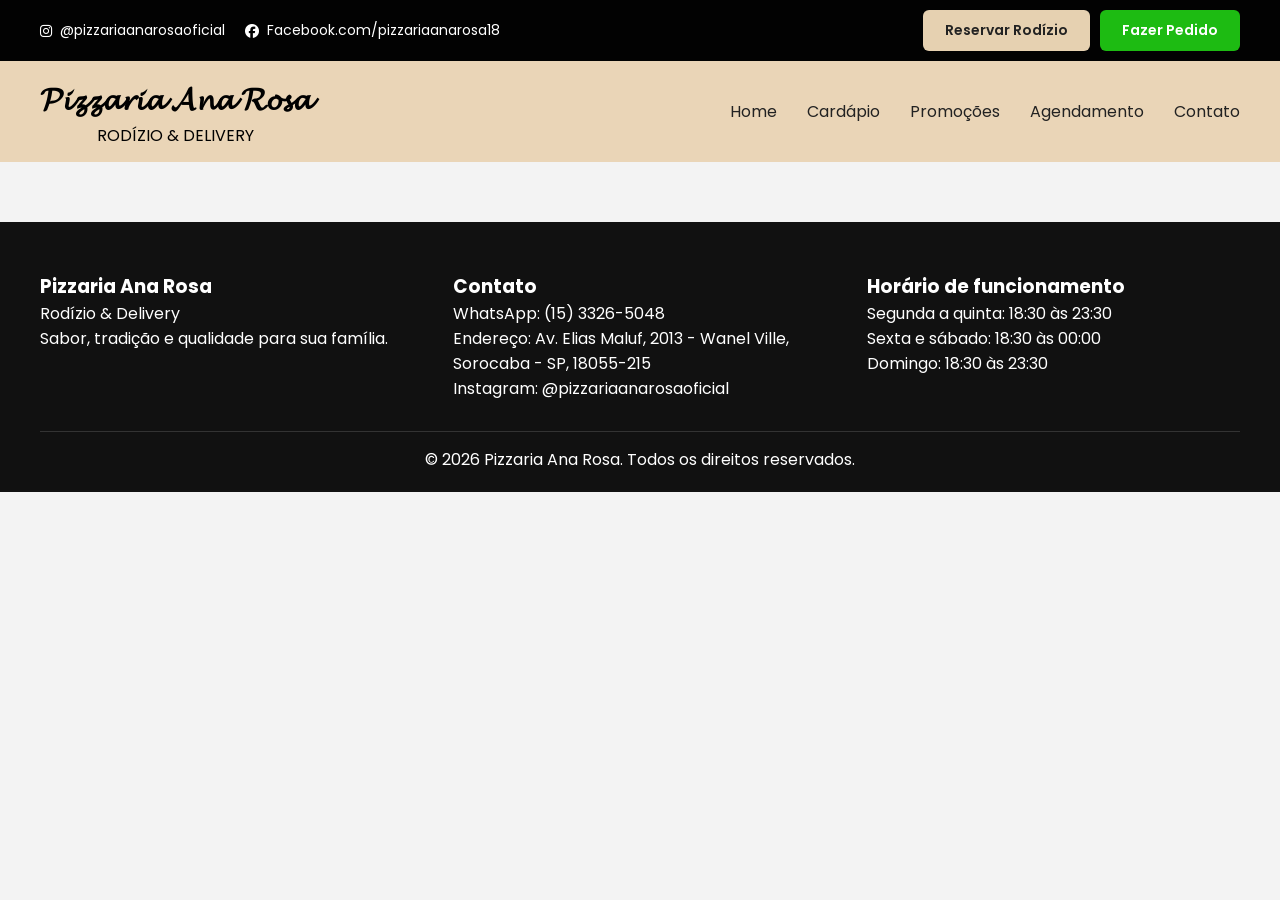
<file: pages/index.html>
<!doctype html>
<html lang="pt-BR">
  <head>
    <meta charset="UTF-8" />
    <meta name="viewport" content="width=device-width, initial-scale=1.0" />
    <link rel="stylesheet" href="../css/style.css" />
    <link
      href="https://fonts.googleapis.com/css2?family=Poppins:wght@300;400;500;600&display=swap"
      rel="stylesheet"
    />
    <link
      rel="stylesheet"
      href="https://cdnjs.cloudflare.com/ajax/libs/font-awesome/6.5.0/css/all.min.css"
    />
  </head>
  <body>

    <header> <!-- Cabeçalho da página -->
  <div class="topbar">
    <div class="topbar-social">
      <a href="https://www.instagram.com/pizzariaanarosaoficial/" target="_blank">
        <i class="fa-brands fa-instagram"></i>
        @pizzariaanarosaoficial
      </a>

      <a href="https://www.facebook.com/pizzariaanarosa18/" target="_blank">
        <i class="fa-brands fa-facebook"></i>
        Facebook.com/pizzariaanarosa18
      </a>
    </div>

    <div class="topbar-actions">
      <a href="#" class="btn-top btn-reserva-top">Reservar Rodízio</a>
      <a href="#" class="btn-top btn-pedido-top">Fazer Pedido</a>
    </div>
  </div>

  <div class="navbar-principal">
    <div>
      <a href="index.html" class="logo">
        <h1>𝓟𝓲𝔃𝔃𝓪𝓻𝓲𝓪 𝓐𝓷𝓪 𝓡𝓸𝓼𝓪</h1>
        <span>RODÍZIO & DELIVERY</span>
      </a>
    </div>

    <nav class="menu">
      <a href="index.html">Home</a>
      <a href="menu.html">Cardápio</a>
      <a href="promocoes.html">Promoções</a>
      <a href="agend.html" class="ativo">Agendamento</a>
      <a href="contato.html">Contato</a>
    </nav>
  </div>
</header> <!--Acaba o Cabeçalho-->



<footer class="footer"> <!-- Rodapé da página -->
  <div class="footer-container">

    <div class="footer-col">
      <h3>Pizzaria Ana Rosa</h3>
      <p>Rodízio & Delivery</p>
      <p>Sabor, tradição e qualidade para sua família.</p>
    </div>

    <div class="footer-col">
      <h3>Contato</h3>
      <p>WhatsApp: (15) 3326-5048</p>
      <p>Endereço: Av. Elias Maluf, 2013 - Wanel Ville, Sorocaba - SP, 18055-215</p>
      <p>Instagram: @pizzariaanarosaoficial</p>
    </div>

    <div class="footer-col">
      <h3>Horário de funcionamento</h3>
      <p>Segunda a quinta: 18:30 às 23:30</p>
      <p>Sexta e sábado: 18:30 às 00:00</p>
      <p>Domingo: 18:30 às 23:30</p>
    </div>

  </div>

  <div class="footer-bottom">
    <p>© 2026 Pizzaria Ana Rosa. Todos os direitos reservados.</p>
  </div>
</footer> <!--Acaba o Rodapé-->


  </body>
</html>
</file>
<file: css/style.css>
/* Reset básico:
   remove margens e espaçamentos padrão do navegador
   e melhora o controle do tamanho dos elementos */
* {
  margin: 0;
  padding: 0;
  box-sizing: border-box;
}

/* Estilo geral da página */
body {
  background-color: #f3f3f3;
  font-family: "Poppins", sans-serif;
}

/* HEADER */
header {
  width: 100%;
  position: sticky;
  top: 0;
  z-index: 1000;
}

.topbar {
  background-color: #020202;
  display: flex;
  justify-content: space-between;
  align-items: center;
  padding: 10px 40px;
}

.topbar-social {
  display: flex;
  align-items: center;
  gap: 20px;
}

.topbar-social a {
  display: flex;
  align-items: center;
  gap: 8px;
  color: white;
  text-decoration: none;
  font-size: 14px;
}

.topbar-actions {
  display: flex;
  gap: 10px;
}

.btn-top {
  padding: 10px 22px;
  border-radius: 6px;
  font-size: 14px;
  font-weight: 600;
  text-decoration: none;
}

.btn-reserva-top {
  background-color: #e6d1b1;
  color: #222;
}

.btn-pedido-top {
  background-color: #1dbb12;
  color: white;
}

.navbar-principal {
  background-color: #ead5b7;
  display: flex;
  align-items: center;
  justify-content: space-between;
  padding: 14px 40px;
}

.logo {
  display: flex;
  flex-direction: column;
  align-items: center;
  text-decoration: none;
  color: inherit;
}

.menu {
  display: flex;
  gap: 30px;
}

.menu a {
  text-decoration: none;
  color: #222;
}

/* FOOTER */
.footer {
  background-color: #111;
  color: #fff;
  padding: 50px 40px 20px;
  margin-top: 60px;
}

.footer-container {
  display: flex;
  justify-content: space-between;
  gap: 40px;
  flex-wrap: wrap;
}

.footer-col {
  flex: 1;
  min-width: 220px;
}

.footer-bottom {
  border-top: 1px solid #333;
  margin-top: 30px;
  padding-top: 15px;
  text-align: center;
}
</file>
<file: css/menu.css>
/* Reset básico:
   remove margens e espaçamentos padrão do navegador
   e melhora o controle do tamanho dos elementos */
* {
  margin: 0;
  padding: 0;
  box-sizing: border-box;
}

/* Estilo geral da página */
body {
  background-color: #f3f3f3;
  font-family: "Poppins", sans-serif;
}

/* HEADER */
header {
  width: 100%;
  position: sticky;
  top: 0;
  z-index: 1000;
}

.topbar {
  background-color: #020202;
  display: flex;
  justify-content: space-between;
  align-items: center;
  padding: 10px 40px;
}

.topbar-social {
  display: flex;
  align-items: center;
  gap: 20px;
}

.topbar-social a {
  display: flex;
  align-items: center;
  gap: 8px;
  color: white;
  text-decoration: none;
  font-size: 14px;
}

.topbar-actions {
  display: flex;
  gap: 10px;
}

.btn-top {
  padding: 10px 22px;
  border-radius: 6px;
  font-size: 14px;
  font-weight: 600;
  text-decoration: none;
}

.btn-reserva-top {
  background-color: #e6d1b1;
  color: #222;
}

.btn-pedido-top {
  background-color: #1dbb12;
  color: white;
}

.navbar-principal {
  background-color: #ead5b7;
  display: flex;
  align-items: center;
  justify-content: space-between;
  padding: 14px 40px;
}

.logo {
  display: flex;
  flex-direction: column;
  align-items: center;
  text-decoration: none;
  color: inherit;
}

.menu {
  display: flex;
  gap: 30px;
}

.menu a {
  text-decoration: none;
  color: #222;
}

/* FOOTER */
.footer {
  background-color: #111;
  color: #fff;
  padding: 50px 40px 20px;
  margin-top: 60px;
}

.footer-container {
  display: flex;
  justify-content: space-between;
  gap: 40px;
  flex-wrap: wrap;
}

.footer-col {
  flex: 1;
  min-width: 220px;
}

.footer-bottom {
  border-top: 1px solid #333;
  margin-top: 30px;
  padding-top: 15px;
  text-align: center;
}
</file>
